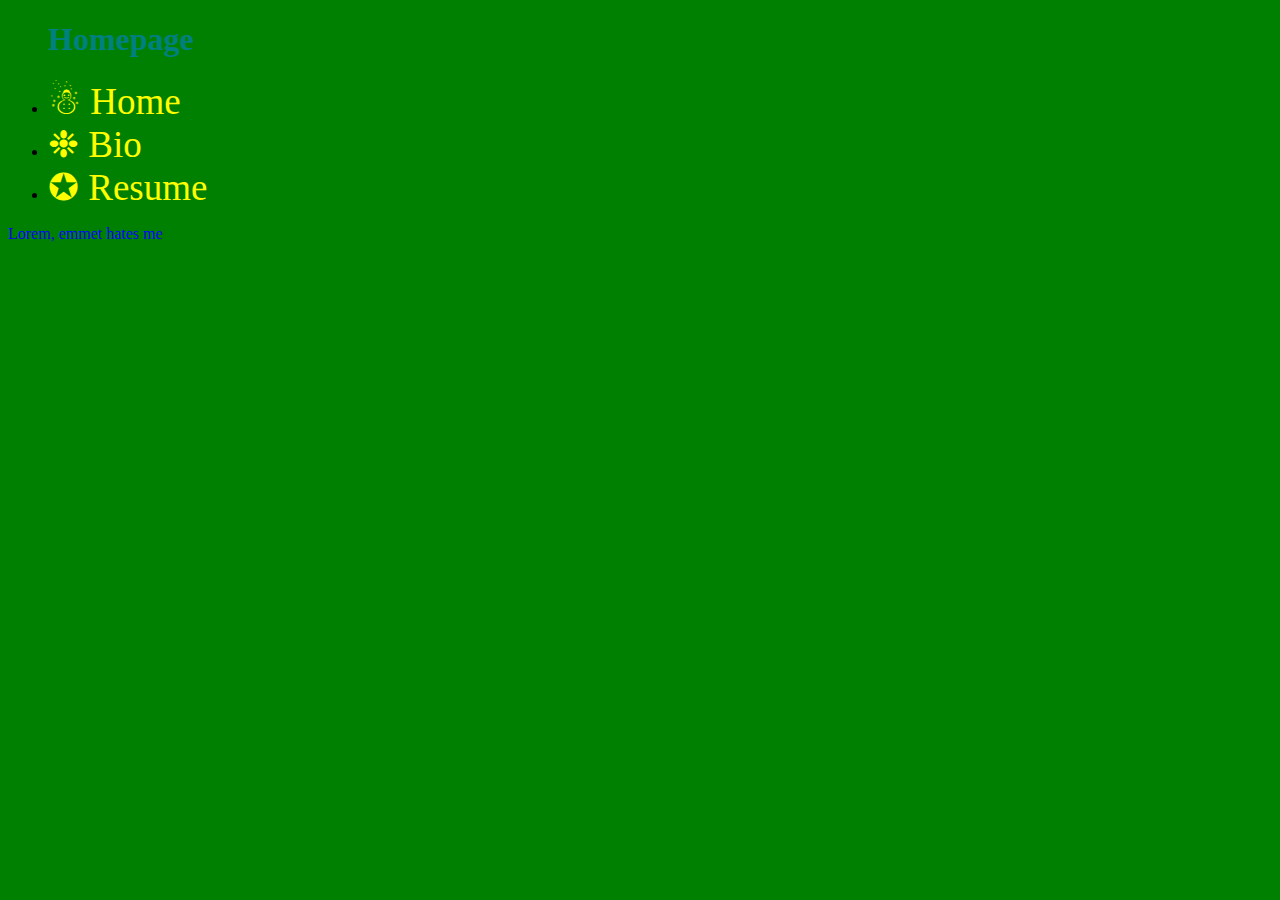
<file: index.html>
<!doctype html>
<html lang="en">
<head>
	<meta charset="UTF-8">
	<title>Aaron Young</title>

	<link rel="stylesheet" href="css/styles.css">

</head>
<body>
<ul>

	<h1>Homepage</h1>

	<li><a href="index.html">&#9731; Home</a></li>
	<li><a href="bio.html">&#10057; Bio</a></li>
	<li><a href="resume.html">&#10026; Resume</a></li>
</ul>

<p>Lorem, emmet hates me</p>

</body>
</file>
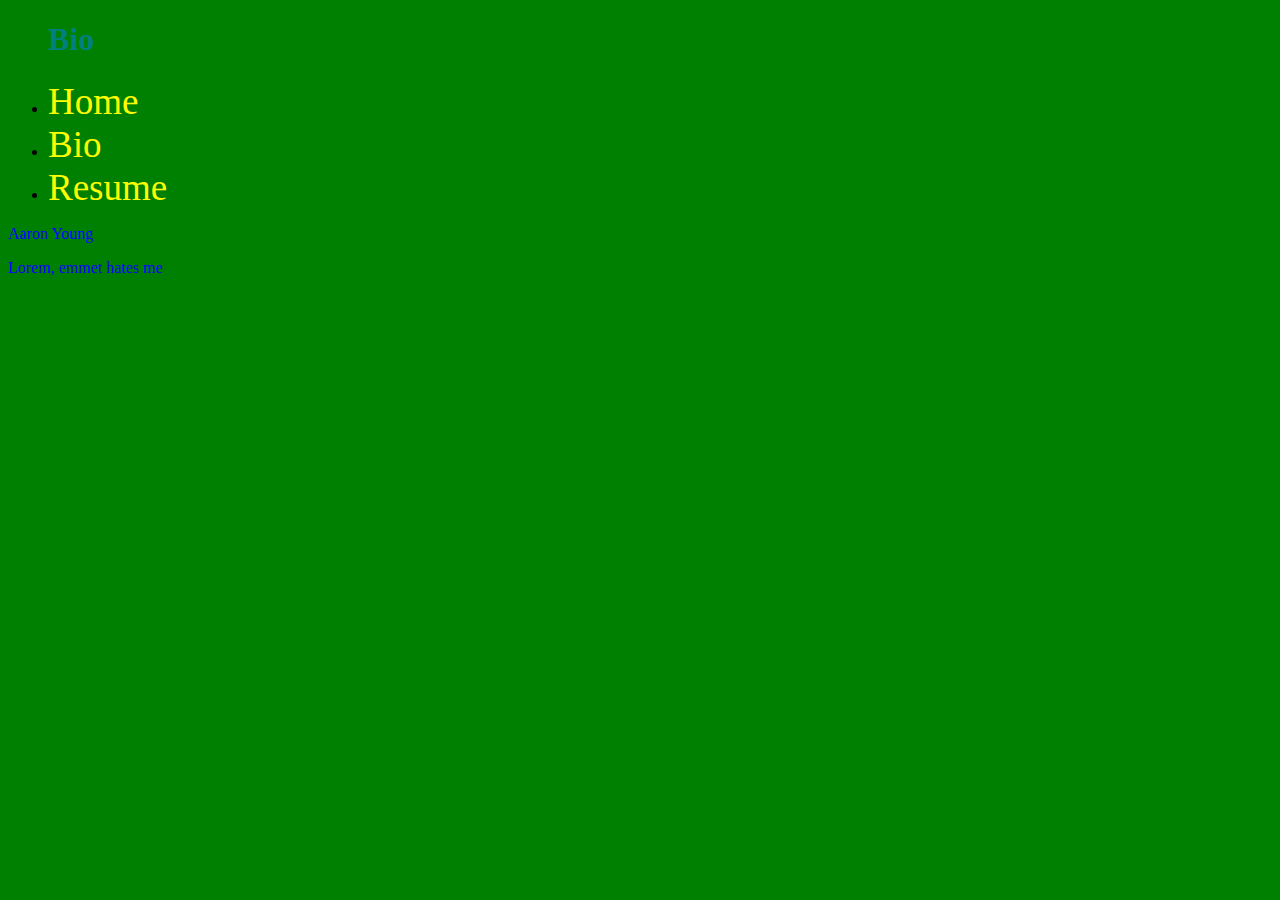
<file: bio.html>
<!doctype html>
<html lang="en">
<head>
	<meta charset="UTF-8">
	<title>Aaron Young</title>

	<link rel="stylesheet" href="css/styles.css">

</head>
<body>
<ul>

	<h1>Bio</h1>

	<li><a href="index.html">Home</a></li>
	<li><a href="bio.html">Bio</a></li>
	<li><a href="resume.html">Resume</a></li>
</ul>

<p>Aaron Young</p>

<a href=""></a>
<a href=""></a>
<a href=""></a>

<p>Lorem, emmet hates me</p>

</body>
</file>
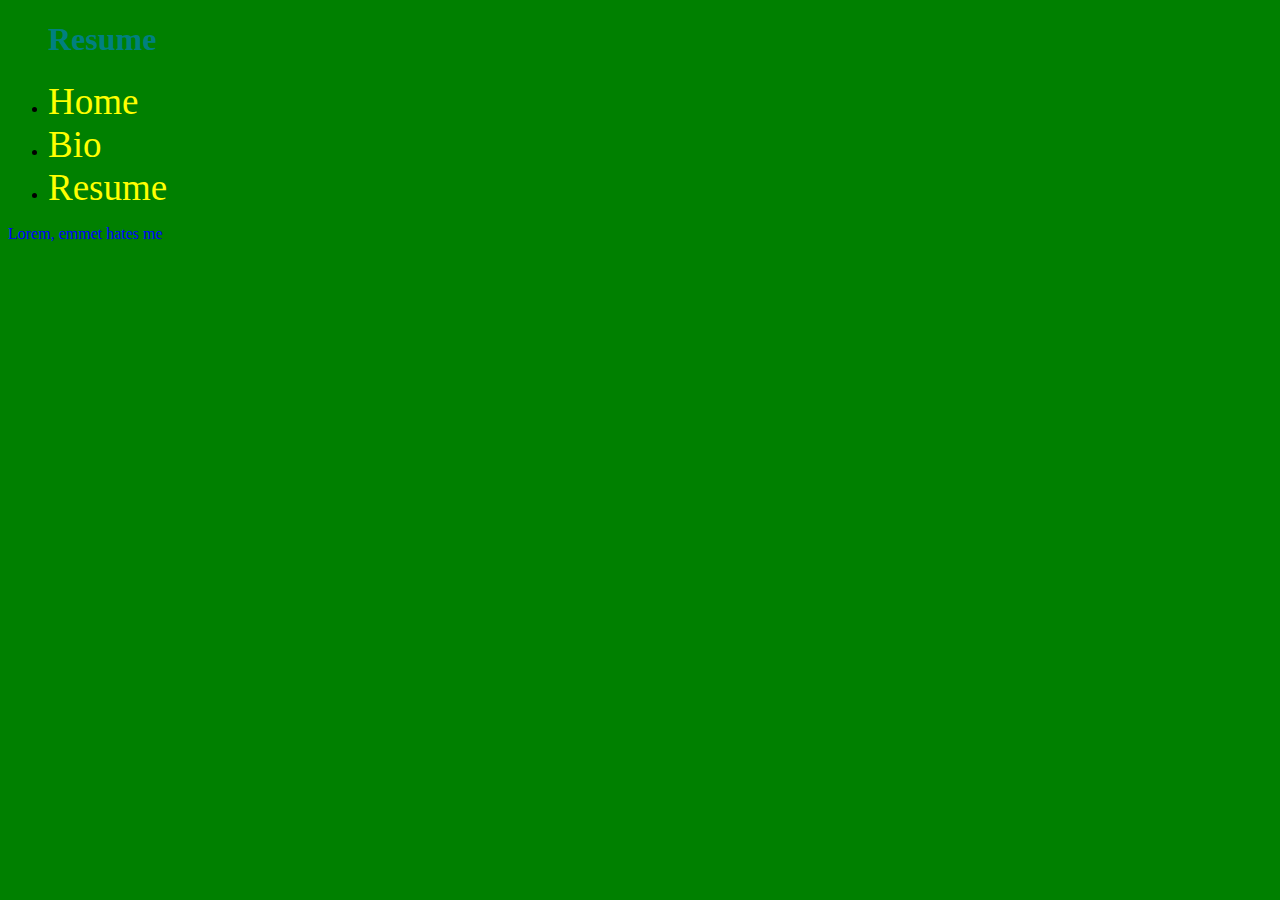
<file: resume.html>
<!doctype html>
<html lang="en">
<head>
	<meta charset="UTF-8">
	<title>Aaron Young</title>

	<link rel="stylesheet" href="css/styles.css">

</head>
<body>
<ul>

	<h1>Resume</h1>

	<li><a href="index.html">Home</a></li>
	<li><a href="bio.html">Bio</a></li>
	<li><a href="resume.html">Resume</a></li>
</ul>

<p>Lorem, emmet hates me</p>

</body>
</file>
<file: css/styles.css>
body{
	background: green;
}

h1{
	color: teal;
}

p{
	color:blue;
}

a{
	color: yellow;
	font-size: 37px;
	text-decoration: none;
}
</file>
